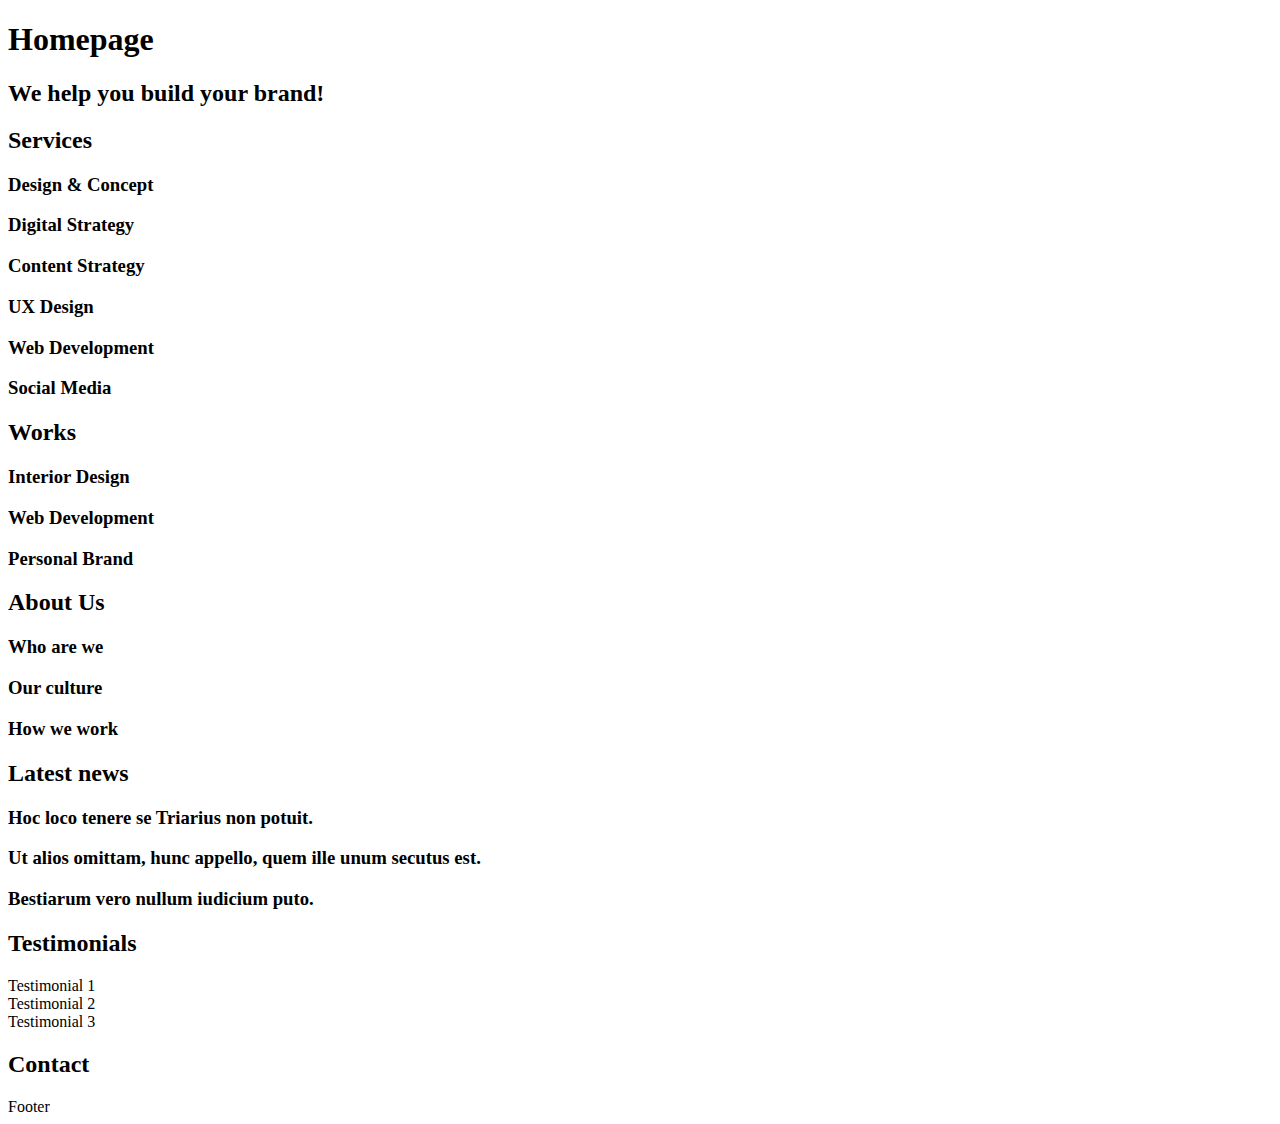
<file: html_advanced/10-index.html>
<!DOCTYPE html>
<html lang="en" dir="ltr">

<head>
    <meta charset="utf-8">
    <meta name="viewport" content="width=device-width, initial-scale=1.0, viewport-fit=cover">
    <title>Homepage - Techium</title>
    <meta name="description" content="Techium is a digital agency">
    <link rel="icon" type="image/x-icon" href="./favicon.ico">
    <link rel="icon" type="image/png" href="./favicon.png">
</head>
<body>
    <header>
        <nav></nav>
    </header>
    <main>
        <h1>Homepage</h1>
        <section>
            <h2>We help you build your brand!</h2>
        </section>
        <section>
            <h2>Services</h2>
                <h3>Design & Concept</h3>
                <h3>Digital Strategy</h3>
                <h3>Content Strategy</h3>
                <h3>UX Design</h3>
                <h3>Web Development</h3>
                <h3>Social Media</h3>
        </section>
        <section>
            <h2> Works</h2>
                <article>
                    <h3>Interior Design</h3>
                </article>
                <article>
                    <h3>Web Development</h3>
                </article>
                <article>
                    <h3>Personal Brand</h3>
                </article>
        </section>
        <section>
            <h2>About Us</h2>
                <h3>Who are we</h3>
                <h3>Our culture</h3>
                <h3>How we work</h3>
        </section>
        <section>
             <h2>Latest news</h2>
                <article>
                    <h3>Hoc loco tenere se Triarius non potuit.</h3>
                </article>
                <article>
                    <h3>Ut alios omittam, hunc appello, quem ille unum secutus est.</h3>
                </article>
                <article>
                    <h3>Bestiarum vero nullum iudicium puto.</h3>
                </article>
        </section>
        <section>
            <h2>Testimonials</h2>
                <article>
                    Testimonial 1
                </article>
                <article>
                    Testimonial 2
                </article>
                <article>
                    Testimonial 3
                </article>
        </section>
        <section>
            <h2>Contact</h2>
        </section>
    </main>
    <footer>
        Footer
    </footer>
</body>
</html>
</file>
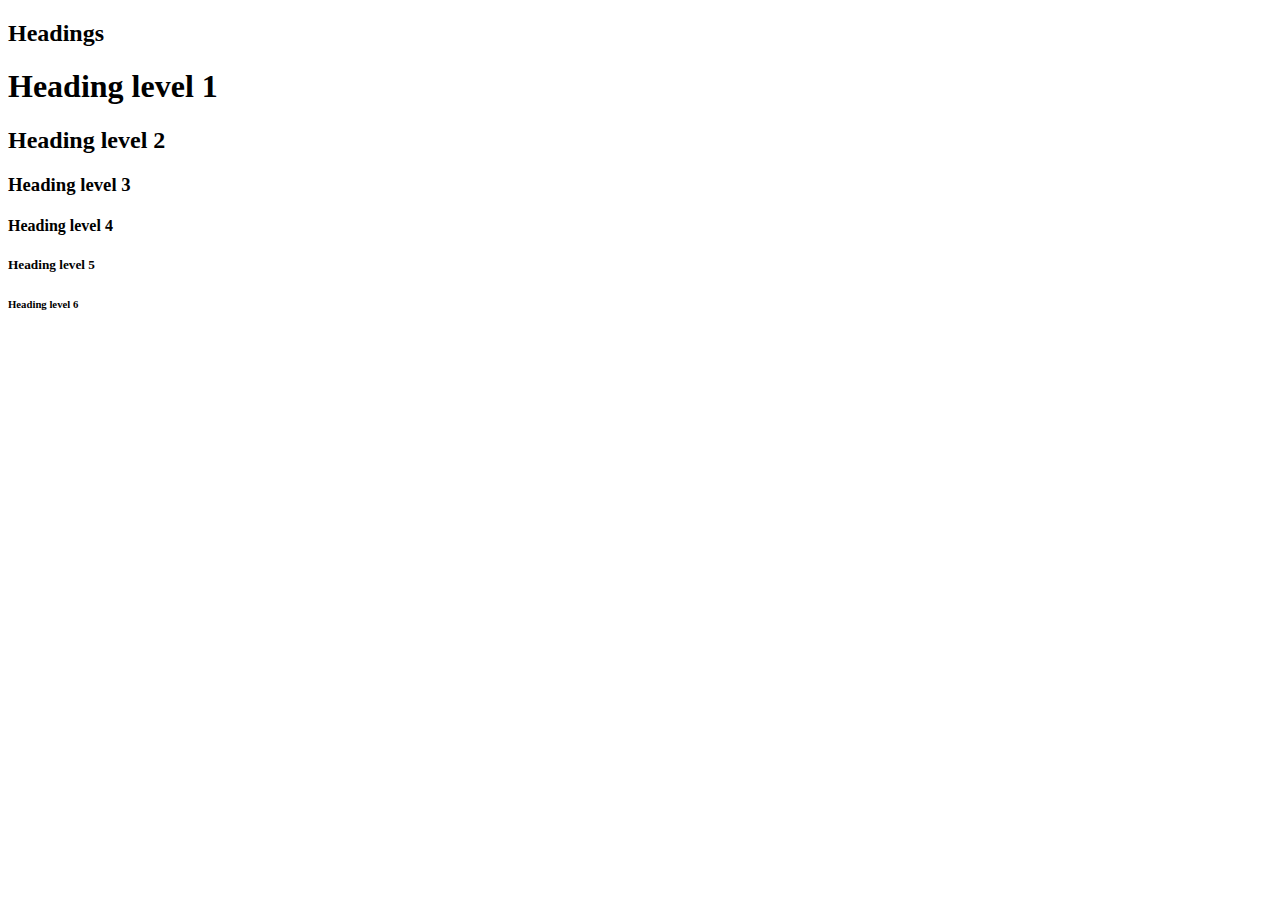
<file: html_advanced/11-styleguide.html>
<!DOCTYPE html>
<html lang="en" dir="ltr">
    <head>
        <meta charset="utf-8">
        <meta name="viewport" content="width=device-width, initial-scale=1.0, viewport-fit=cover">
        <title>Styleguide - Techium</title>
        <meta name="description" content="Techium is a digital agency">
        <link rel="icon" type="image/x-icon" href="./favicon.ico">
        <link rel="icon" type="image/png" href="./favicon.png">
    </head>
    <body>
        <header>
        </header>
        <main>
            <section>
                <header>
                    <h2>Headings</h2>
                </header>
                <h1>Heading level 1</h1>
                <h2>Heading level 2</h2>
                <h3>Heading level 3</h3>
                <h4>Heading level 4</h4>
                <h5>Heading level 5</h5>
                <h6>Heading level 6</h6>
            </section>
        </main>
        <footer>
        </footer>
    </body>
</html>
</file>
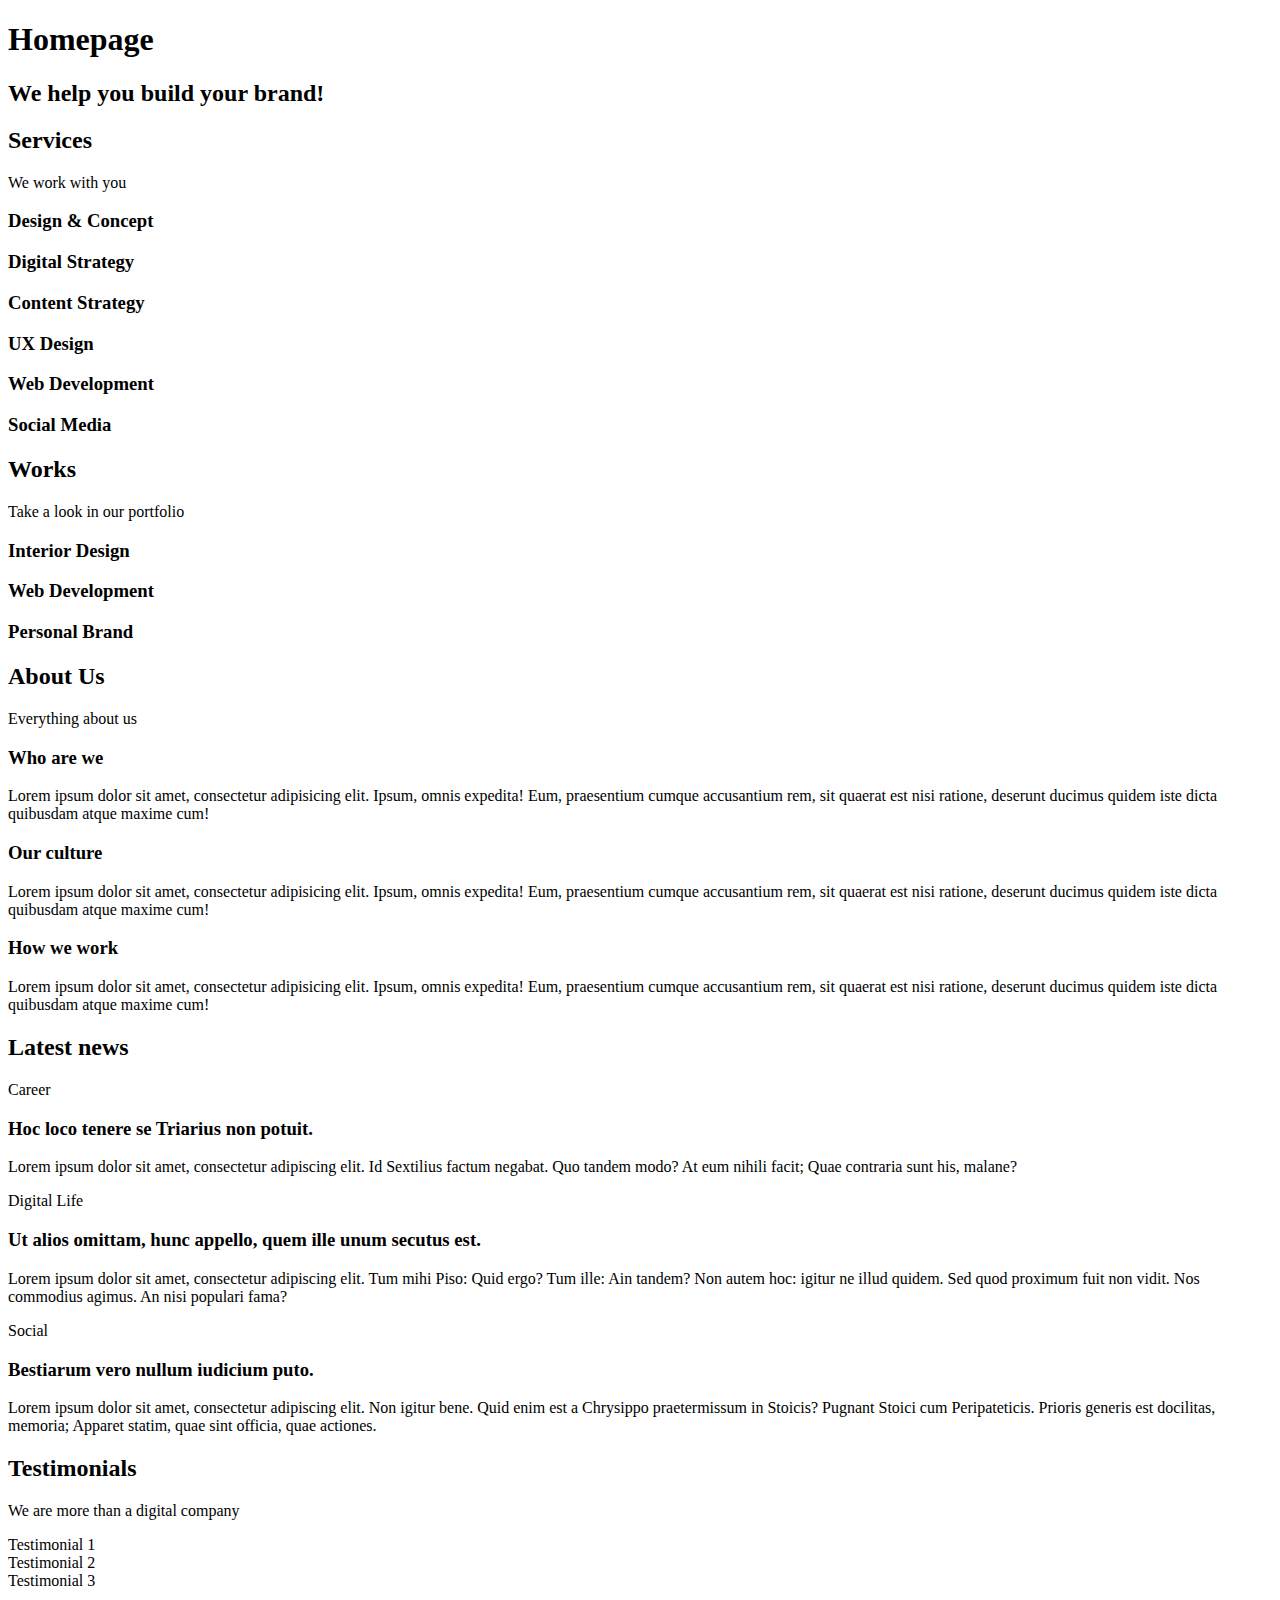
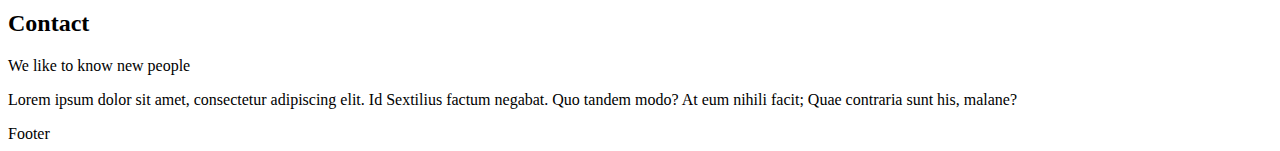
<file: html_advanced/12-index.html>
<!DOCTYPE html>
<html lang="en" dir="ltr">

<head>
    <meta charset="utf-8">
    <meta name="viewport" content="width=device-width, initial-scale=1.0, viewport-fit=cover">
    <title>Homepage - Techium</title>
    <meta name="description" content="Techium is a digital agency">
    <link rel="icon" type="image/x-icon" href="./favicon.ico">
    <link rel="icon" type="image/png" href="./favicon.png">
</head>
<body>
    <header>
        <nav></nav>
    </header>
    <main>
        <h1>Homepage</h1>
        <section>
            <h2>We help you build your brand!</h2>
        </section>
        <section>
            <h2>Services</h2>
            <p>We work with you</p>
            <h3>Design & Concept</h3>
            <h3>Digital Strategy</h3>
            <h3>Content Strategy</h3>
            <h3>UX Design</h3>
            <h3>Web Development</h3>
            <h3>Social Media</h3>
        </section>
        <section>
            <h2>Works</h2>
            <p>Take a look in our portfolio</p>
            <article>
                <h3>Interior Design</h3>
            </article>
            <article>
                <h3>Web Development</h3>
            </article>
            <article>
                <h3>Personal Brand</h3>
            </article>
        </section>
        <section>
            <h2>About Us</h2>
            <p>Everything about us</p>
            <h3>Who are we</h3>
            <p>Lorem ipsum dolor sit amet, consectetur adipisicing elit. Ipsum, omnis expedita! Eum, praesentium cumque
                accusantium rem, sit quaerat est nisi ratione, deserunt ducimus quidem iste dicta quibusdam atque maxime
                cum!</p>
            <h3>Our culture</h3>
            <p>Lorem ipsum dolor sit amet, consectetur adipisicing elit. Ipsum, omnis expedita! Eum, praesentium cumque
                accusantium rem, sit quaerat est nisi ratione, deserunt ducimus quidem iste dicta quibusdam atque maxime
                cum!</p>
            <h3>How we work</h3>
            <p>Lorem ipsum dolor sit amet, consectetur adipisicing elit. Ipsum, omnis expedita! Eum, praesentium cumque
                accusantium rem, sit quaerat est nisi ratione, deserunt ducimus quidem iste dicta quibusdam atque maxime
                cum!</p>
        </section>
        <section>
            <h2>Latest news</h2>
            <article>
                <p>Career</p>
                <h3>Hoc loco tenere se Triarius non potuit.</h3>
                <p>Lorem ipsum dolor sit amet, consectetur adipiscing elit. Id Sextilius factum negabat. Quo tandem
                    modo? At eum nihili facit; Quae contraria sunt his, malane?</p>
            </article>
            <article>
                <p>Digital Life</p>
                <h3>Ut alios omittam, hunc appello, quem ille unum secutus est.</h3>
                <p>Lorem ipsum dolor sit amet, consectetur adipiscing elit. Tum mihi Piso: Quid ergo? Tum ille: Ain
                    tandem? Non autem hoc: igitur ne illud quidem. Sed quod proximum fuit non vidit. Nos commodius
                    agimus. An nisi populari fama?</p>
            </article>
            <article>
                <p>Social</p>
                <h3>Bestiarum vero nullum iudicium puto.</h3>
                <p>Lorem ipsum dolor sit amet, consectetur adipiscing elit. Non igitur bene. Quid enim est a Chrysippo
                    praetermissum in Stoicis? Pugnant Stoici cum Peripateticis. Prioris generis est docilitas, memoria;
                    Apparet statim, quae sint officia, quae actiones.</p>
            </article>
        </section>
        <section>
            <h2>Testimonials</h2>
            <p>We are more than a digital company</p>
            <article>
                Testimonial 1
            </article>
            <article>
                Testimonial 2
            </article>
            <article>
                Testimonial 3
            </article>
        </section>
        <section>
            <h2>Contact</h2>
            <p>We like to know new people</p>
            <p>Lorem ipsum dolor sit amet, consectetur adipiscing elit. Id Sextilius factum negabat. Quo tandem modo? At
                eum nihili facit; Quae contraria sunt his, malane?</p>
        </section>
    </main>
    <footer>
        Footer
    </footer>
</body>
</html>
</file>
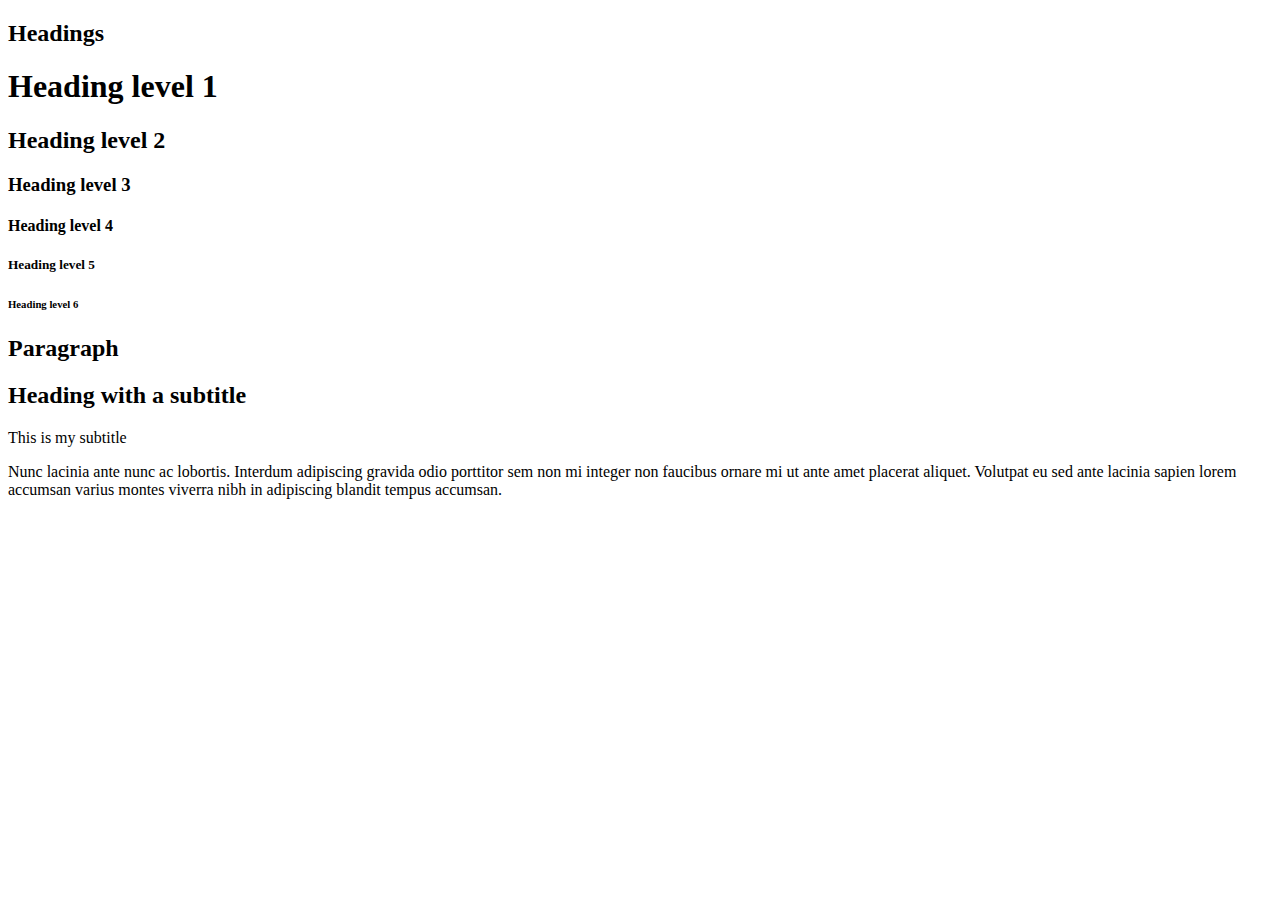
<file: html_advanced/13-styleguide.html>
<!DOCTYPE html>
<html lang="en" dir="ltr">

<head>
    <meta charset="utf-8">
    <meta name="viewport" content="width=device-width, initial-scale=1.0, viewport-fit=cover">
    <title>Styleguide - Techium</title>
    <meta name="description" content="Techium is a digital agency">
    <link rel="icon" type="image/x-icon" href="./favicon.ico">
    <link rel="icon" type="image/png" href="./favicon.png">
</head>

<body>
    <header>
    </header>
    <main>
        <section>
            <header>
                <h2>Headings</h2>
            </header>
            <h1>Heading level 1</h1>
            <h2>Heading level 2</h2>
            <h3>Heading level 3</h3>
            <h4>Heading level 4</h4>
            <h5>Heading level 5</h5>
            <h6>Heading level 6</h6>
        </section>
        <section>
            <header>
                <h2>Paragraph</h2>
            </header>
            <h2>Heading with a subtitle</h2>
            <p>This is my subtitle</p>
            <p>Nunc lacinia ante nunc ac lobortis. Interdum adipiscing gravida odio porttitor sem non mi integer non
                faucibus ornare mi ut ante amet placerat aliquet. Volutpat eu sed ante lacinia sapien lorem accumsan
                varius montes viverra nibh in adipiscing blandit tempus accumsan.</p>
        </section>
    </main>
    <footer>
    </footer>
</body>

</html>
</file>
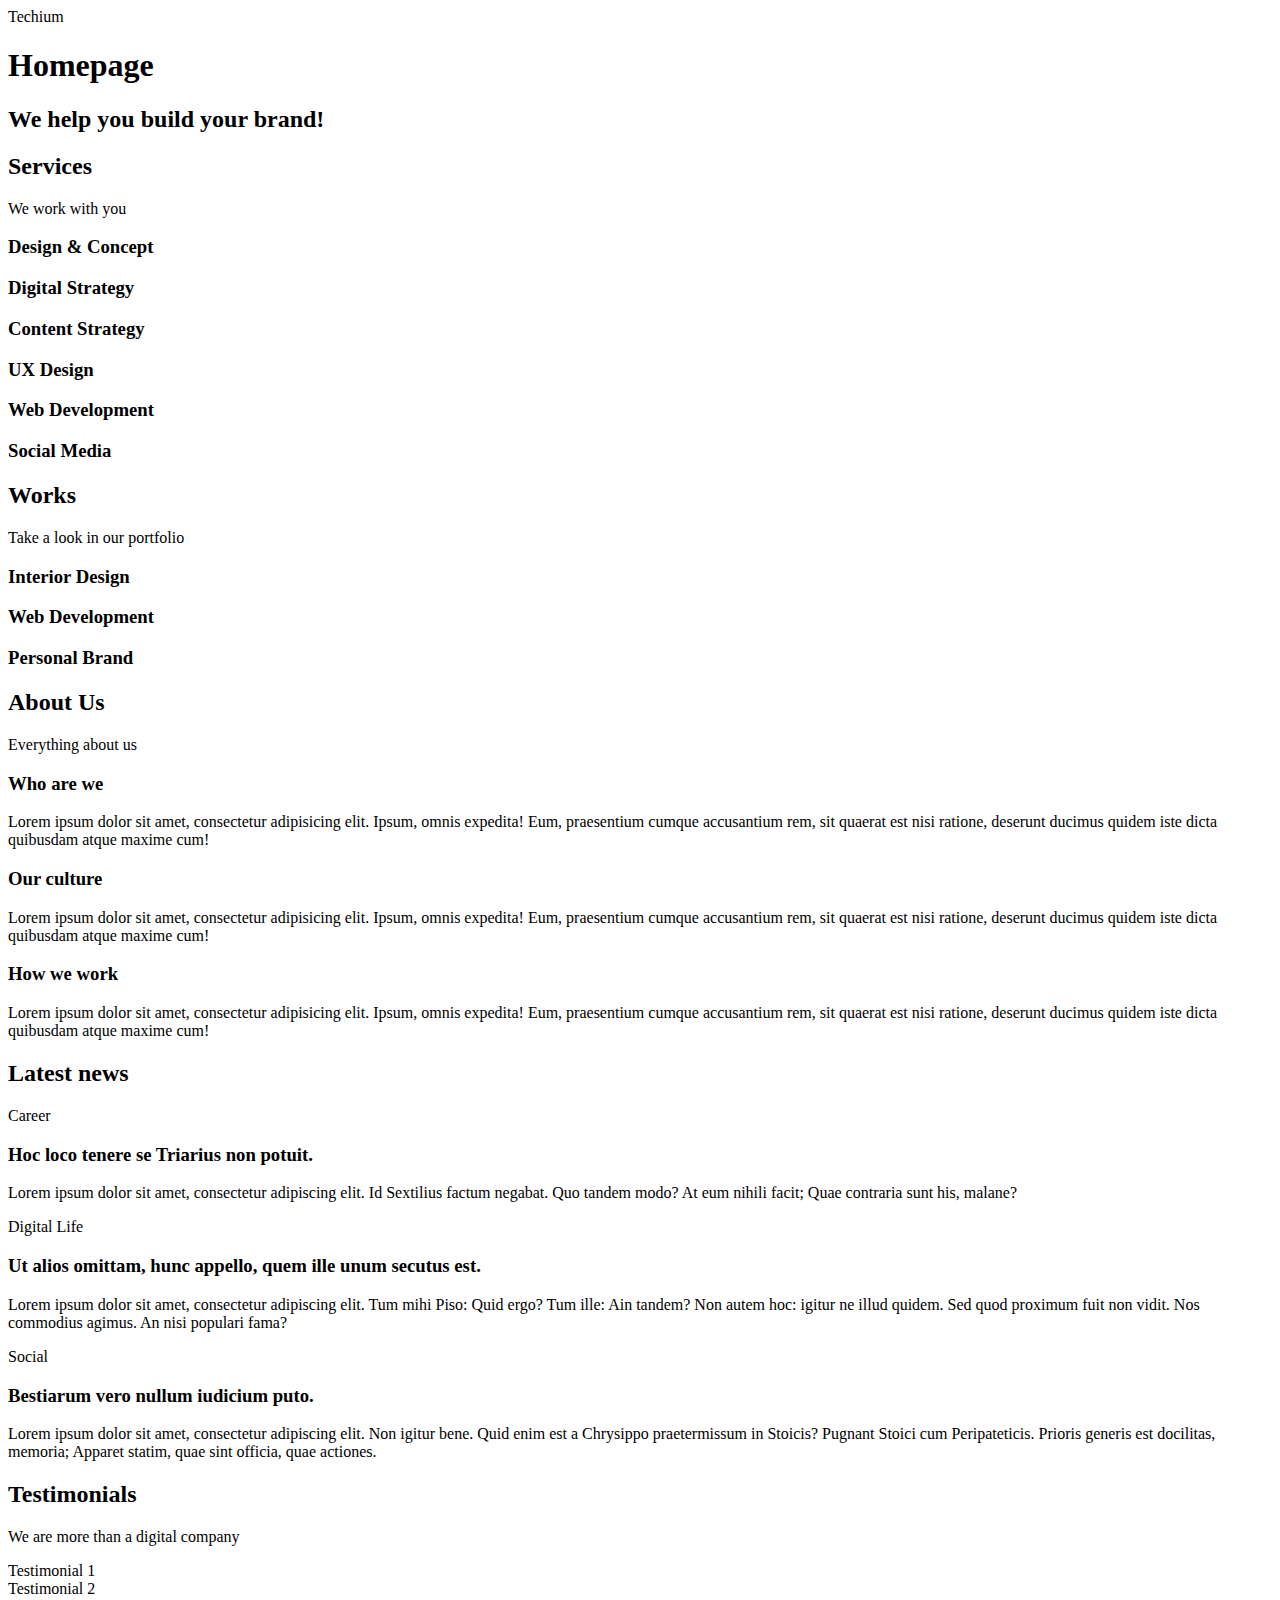
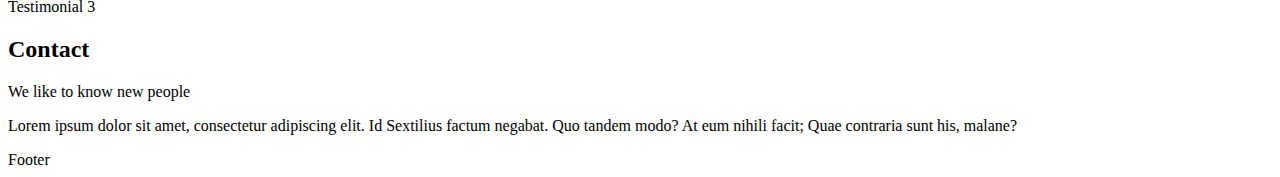
<file: html_advanced/14-index.html>
<!DOCTYPE html>
<html lang="en" dir="ltr">

<head>
    <meta charset="utf-8">
    <meta name="viewport" content="width=device-width, initial-scale=1.0, viewport-fit=cover">
    <title>Homepage - Techium</title>
    <meta name="description" content="Techium is a digital agency">
    <link rel="icon" type="image/x-icon" href="./favicon.ico">
    <link rel="icon" type="image/png" href="./favicon.png">
</head>

<body>
    <header>
        <span>Techium</span>
        <nav></nav>
    </header>
    <main>
        <h1>Homepage</h1>
        <section>
            <h2>We help you build your brand!</h2>
        </section>
        <section>
            <h2>Services</h2>
            <p>We work with you</p>
            <h3>Design & Concept</h3>
            <h3>Digital Strategy</h3>
            <h3>Content Strategy</h3>
            <h3>UX Design</h3>
            <h3>Web Development</h3>
            <h3>Social Media</h3>
        </section>
        <section>
            <h2>Works</h2>
            <p>Take a look in our portfolio</p>
            <article>
                <h3>Interior Design</h3>
            </article>
            <article>
                <h3>Web Development</h3>
            </article>
            <article>
                <h3>Personal Brand</h3>
            </article>
        </section>
        <section>
            <h2>About Us</h2>
            <p>Everything about us</p>
            <h3>Who are we</h3>
            <p>Lorem ipsum dolor sit amet, consectetur adipisicing elit. Ipsum, omnis expedita! Eum, praesentium cumque
                accusantium rem, sit quaerat est nisi ratione, deserunt ducimus quidem iste dicta quibusdam atque maxime
                cum!</p>
            <h3>Our culture</h3>
            <p>Lorem ipsum dolor sit amet, consectetur adipisicing elit. Ipsum, omnis expedita! Eum, praesentium cumque
                accusantium rem, sit quaerat est nisi ratione, deserunt ducimus quidem iste dicta quibusdam atque maxime
                cum!</p>
            <h3>How we work</h3>
            <p>Lorem ipsum dolor sit amet, consectetur adipisicing elit. Ipsum, omnis expedita! Eum, praesentium cumque
                accusantium rem, sit quaerat est nisi ratione, deserunt ducimus quidem iste dicta quibusdam atque maxime
                cum!</p>
        </section>
        <section>
            <h2>Latest news</h2>
            <article>
                <p>Career</p>
                <h3>Hoc loco tenere se Triarius non potuit.</h3>
                <p>Lorem ipsum dolor sit amet, consectetur adipiscing elit. Id Sextilius factum negabat. Quo tandem
                    modo? At eum nihili facit; Quae contraria sunt his, malane?</p>
            </article>
            <article>
                <p>Digital Life</p>
                <h3>Ut alios omittam, hunc appello, quem ille unum secutus est.</h3>
                <p>Lorem ipsum dolor sit amet, consectetur adipiscing elit. Tum mihi Piso: Quid ergo? Tum ille: Ain
                    tandem? Non autem hoc: igitur ne illud quidem. Sed quod proximum fuit non vidit. Nos commodius
                    agimus. An nisi populari fama?</p>
            </article>
            <article>
                <p>Social</p>
                <h3>Bestiarum vero nullum iudicium puto.</h3>
                <p>Lorem ipsum dolor sit amet, consectetur adipiscing elit. Non igitur bene. Quid enim est a Chrysippo
                    praetermissum in Stoicis? Pugnant Stoici cum Peripateticis. Prioris generis est docilitas, memoria;
                    Apparet statim, quae sint officia, quae actiones.</p>
            </article>
        </section>
        <section>
            <h2>Testimonials</h2>
            <p>We are more than a digital company</p>
            <article>
                Testimonial 1
            </article>
            <article>
                Testimonial 2
            </article>
            <article>
                Testimonial 3
            </article>
        </section>
        <section>
            <h2>Contact</h2>
            <p>We like to know new people</p>
            <p>Lorem ipsum dolor sit amet, consectetur adipiscing elit. Id Sextilius factum negabat. Quo tandem modo? At
                eum nihili facit; Quae contraria sunt his, malane?</p>
        </section>
    </main>
    <footer>
        Footer
    </footer>
</body>

</html>
</file>
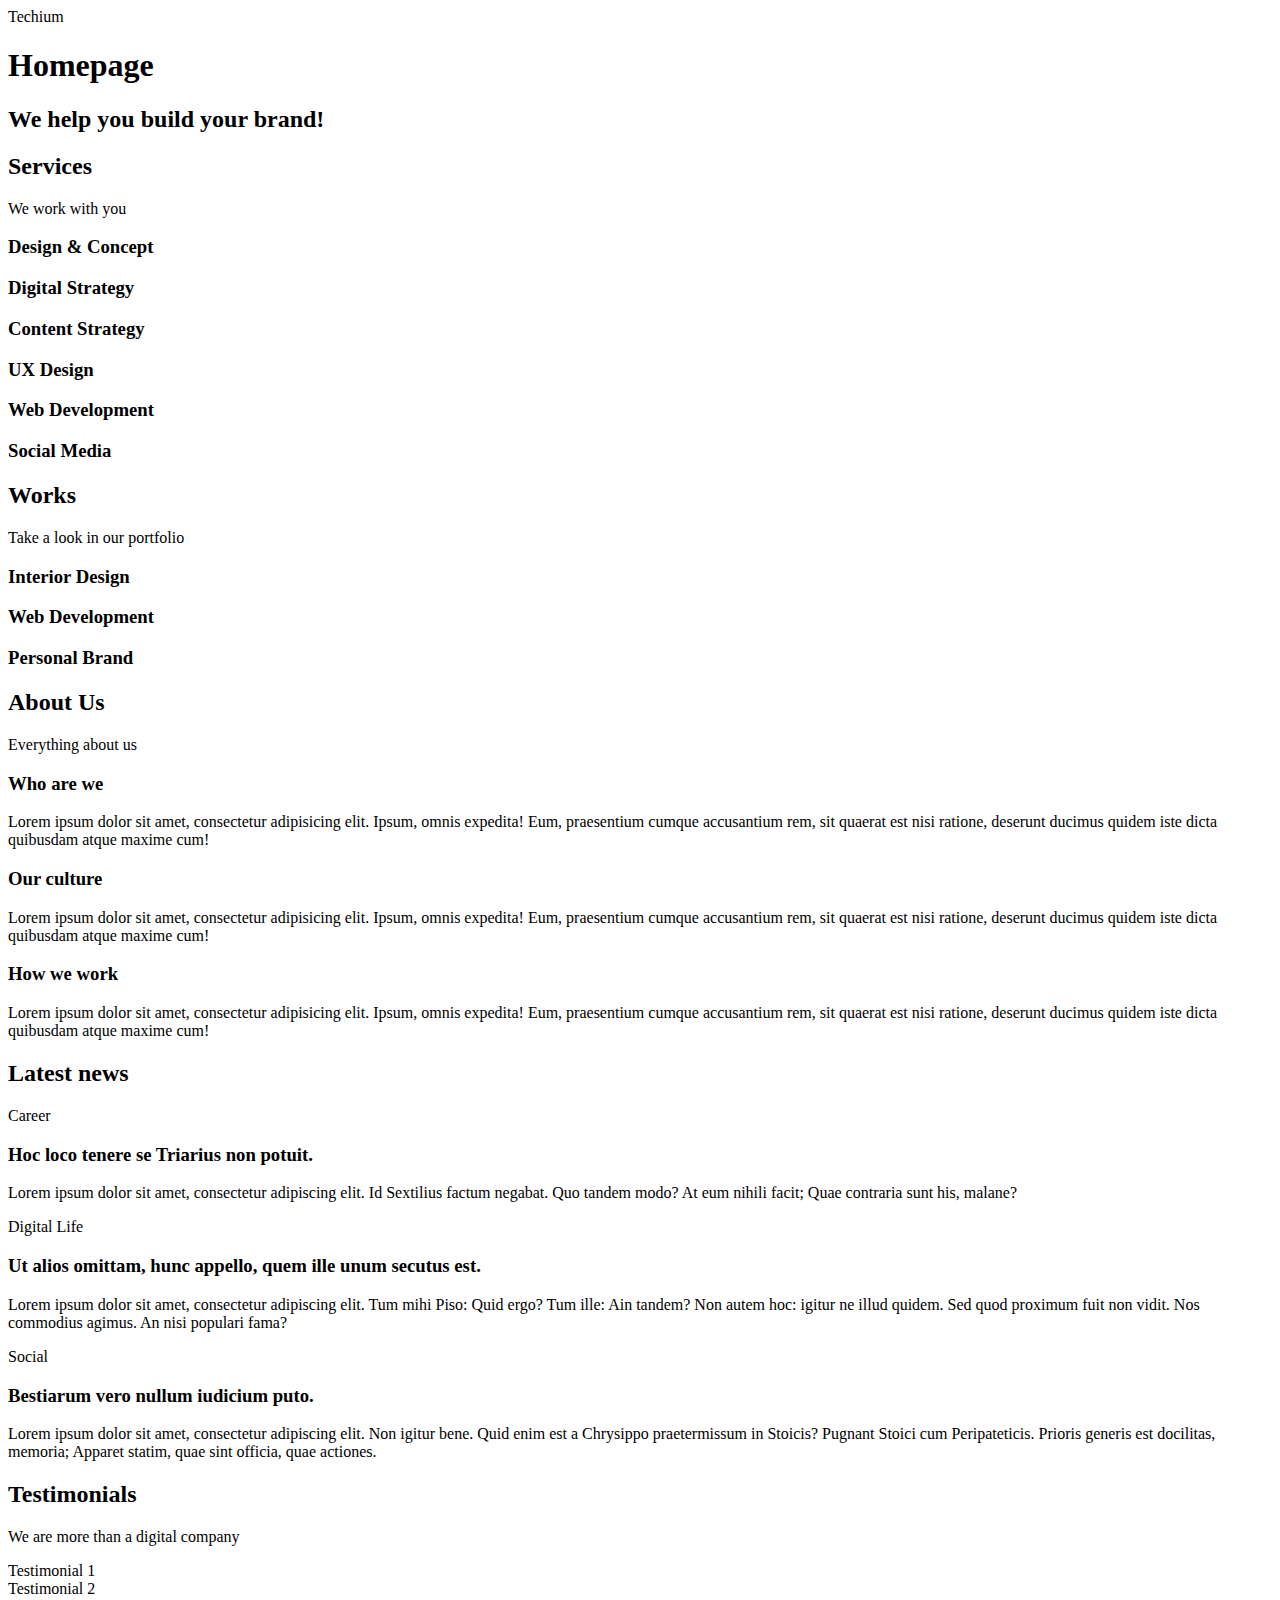
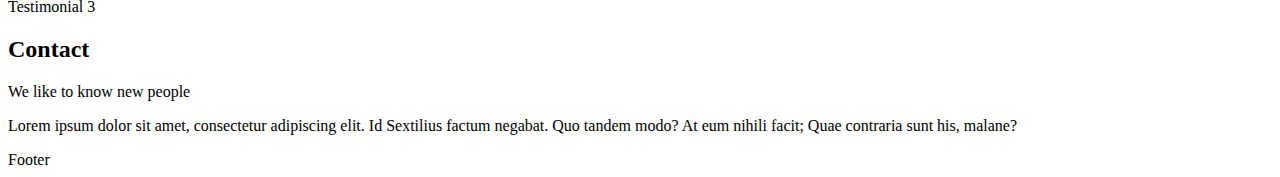
<file: html_advanced/15-index.html>
<!DOCTYPE html>
<html lang="en" dir="ltr">

<head>
    <meta charset="utf-8">
    <meta name="viewport" content="width=device-width, initial-scale=1.0, viewport-fit=cover">
    <title>Homepage - Techium</title>
    <meta name="description" content="Techium is a digital agency">
    <link rel="icon" type="image/x-icon" href="./favicon.ico">
    <link rel="icon" type="image/png" href="./favicon.png">
</head>

<body>
    <header>
        <div>
            <span>Techium</span>
            <nav></nav>
        </div>
    </header>
    <main>
        <h1>Homepage</h1>
        <section>
            <div>
                <h2>We help you build your brand!</h2>
            </div>
        </section>
        <section>
            <div>
                <h2>Services</h2>
                <p>We work with you</p>
                <h3>Design & Concept</h3>
                <h3>Digital Strategy</h3>
                <h3>Content Strategy</h3>
                <h3>UX Design</h3>
                <h3>Web Development</h3>
                <h3>Social Media</h3>
            </div>
        </section>
        <section>
            <div>
                <h2>Works</h2>
                <p>Take a look in our portfolio</p>
                <article>
                    <h3>Interior Design</h3>
                </article>
                <article>
                    <h3>Web Development</h3>
                </article>
                <article>
                    <h3>Personal Brand</h3>
                </article>
            </div>
        </section>
        <section>
            <div>
                <h2>About Us</h2>
                <p>Everything about us</p>
                <h3>Who are we</h3>
                <p>Lorem ipsum dolor sit amet, consectetur adipisicing elit. Ipsum, omnis expedita! Eum, praesentium
                    cumque
                    accusantium rem, sit quaerat est nisi ratione, deserunt ducimus quidem iste dicta quibusdam atque
                    maxime
                    cum!</p>
                <h3>Our culture</h3>
                <p>Lorem ipsum dolor sit amet, consectetur adipisicing elit. Ipsum, omnis expedita! Eum, praesentium
                    cumque
                    accusantium rem, sit quaerat est nisi ratione, deserunt ducimus quidem iste dicta quibusdam atque
                    maxime
                    cum!</p>
                <h3>How we work</h3>
                <p>Lorem ipsum dolor sit amet, consectetur adipisicing elit. Ipsum, omnis expedita! Eum, praesentium
                    cumque
                    accusantium rem, sit quaerat est nisi ratione, deserunt ducimus quidem iste dicta quibusdam atque
                    maxime
                    cum!</p>
            </div>
        </section>
        <section>
            <div>
                <h2>Latest news</h2>
                <article>
                    <p>Career</p>
                    <h3>Hoc loco tenere se Triarius non potuit.</h3>
                    <p>Lorem ipsum dolor sit amet, consectetur adipiscing elit. Id Sextilius factum negabat. Quo tandem
                        modo? At eum nihili facit; Quae contraria sunt his, malane?</p>
                </article>
                <article>
                    <p>Digital Life</p>
                    <h3>Ut alios omittam, hunc appello, quem ille unum secutus est.</h3>
                    <p>Lorem ipsum dolor sit amet, consectetur adipiscing elit. Tum mihi Piso: Quid ergo? Tum ille: Ain
                        tandem? Non autem hoc: igitur ne illud quidem. Sed quod proximum fuit non vidit. Nos commodius
                        agimus. An nisi populari fama?</p>
                </article>
                <article>
                    <p>Social</p>
                    <h3>Bestiarum vero nullum iudicium puto.</h3>
                    <p>Lorem ipsum dolor sit amet, consectetur adipiscing elit. Non igitur bene. Quid enim est a
                        Chrysippo
                        praetermissum in Stoicis? Pugnant Stoici cum Peripateticis. Prioris generis est docilitas,
                        memoria;
                        Apparet statim, quae sint officia, quae actiones.</p>
                </article>
            </div>
        </section>
        <section>
            <div>
                <h2>Testimonials</h2>
                <p>We are more than a digital company</p>
                <article>
                    Testimonial 1
                </article>
                <article>
                    Testimonial 2
                </article>
                <article>
                    Testimonial 3
                </article>
            </div>
        </section>
        <section>
            <div>
                <h2>Contact</h2>
                <p>We like to know new people</p>
                <p>Lorem ipsum dolor sit amet, consectetur adipiscing elit. Id Sextilius factum negabat. Quo tandem
                    modo? At
                    eum nihili facit; Quae contraria sunt his, malane?</p>
            </div>
        </section>
    </main>
    <footer>
        <div>
            Footer
        </div>
    </footer>
</body>

</html>
</file>
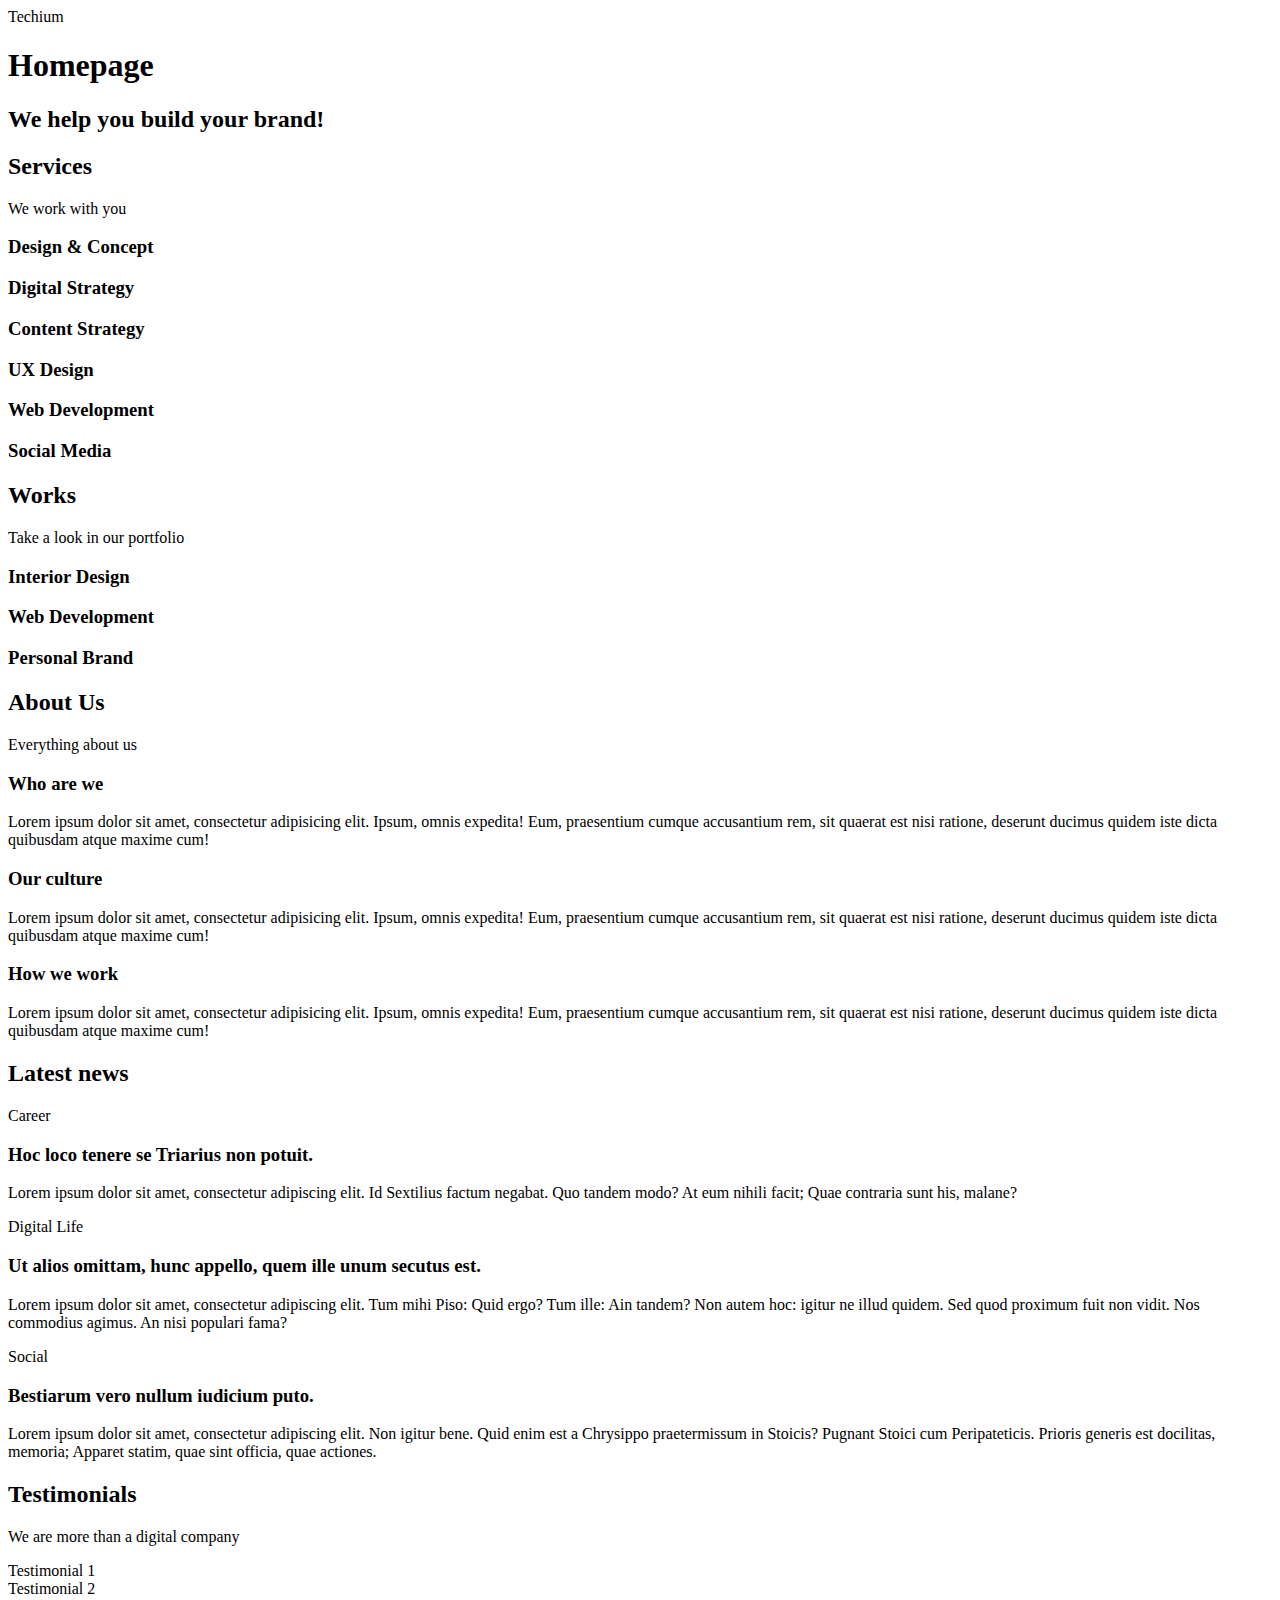
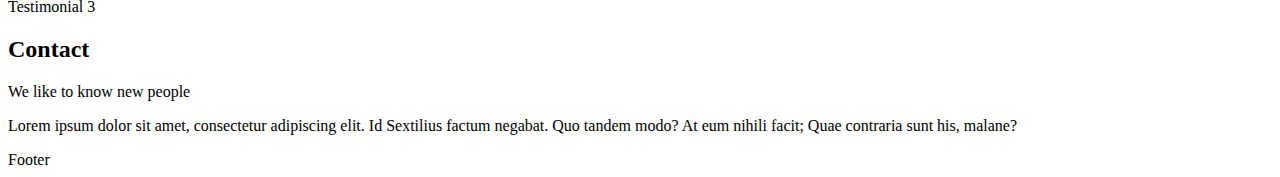
<file: html_advanced/16-index.html>
<!DOCTYPE html>
<html lang="en" dir="ltr">

<head>
    <meta charset="utf-8">
    <meta name="viewport" content="width=device-width, initial-scale=1.0, viewport-fit=cover">
    <title>Homepage - Techium</title>
    <meta name="description" content="Techium is a digital agency">
    <link rel="icon" type="image/x-icon" href="./favicon.ico">
    <link rel="icon" type="image/png" href="./favicon.png">
</head>

<body>
    <header>
        <div>
            <span>Techium</span>
            <nav></nav>
        </div>
    </header>
    <main>
        <h1>Homepage</h1>
        <section>
            <div>
                <h2>We help you build your brand!</h2>
            </div>
        </section>
        <section>
            <div>
                <header>
                    <h2>Services</h2>
                    <p>We work with you</p>
                </header>
                <div>
                    <h3>Design & Concept</h3>
                    <h3>Digital Strategy</h3>
                    <h3>Content Strategy</h3>
                    <h3>UX Design</h3>
                    <h3>Web Development</h3>
                    <h3>Social Media</h3>
                </div>
            </div>
        </section>
        <section>
            <div>
                <header>
                    <h2> Works</h2>
                    <p>Take a look in our portfolio</p>
                </header>
                <div>
                    <article>
                        <h3>Interior Design</h3>
                    </article>
                    <article>
                        <h3>Web Development</h3>
                    </article>
                    <article>
                        <h3>Personal Brand</h3>
                    </article>
                </div>
            </div>
        </section>
        <section>
            <div>
                <header>
                    <h2>About Us</h2>
                    <p>Everything about us</p>
                </header>
                <div>
                    <h3>Who are we</h3>
                    <p>Lorem ipsum dolor sit amet, consectetur adipisicing elit. Ipsum, omnis expedita! Eum, praesentium
                        cumque
                        accusantium rem, sit quaerat est nisi ratione, deserunt ducimus quidem iste dicta quibusdam
                        atque
                        maxime
                        cum!</p>
                    <h3>Our culture</h3>
                    <p>Lorem ipsum dolor sit amet, consectetur adipisicing elit. Ipsum, omnis expedita! Eum, praesentium
                        cumque
                        accusantium rem, sit quaerat est nisi ratione, deserunt ducimus quidem iste dicta quibusdam
                        atque
                        maxime
                        cum!</p>
                    <h3>How we work</h3>
                    <p>Lorem ipsum dolor sit amet, consectetur adipisicing elit. Ipsum, omnis expedita! Eum, praesentium
                        cumque
                        accusantium rem, sit quaerat est nisi ratione, deserunt ducimus quidem iste dicta quibusdam
                        atque
                        maxime
                        cum!</p>
                </div>
            </div>
        </section>
        <section>
            <div>
                <header>
                    <h2>Latest news</h2>
                </header>
                <div>
                    <article>
                        <p>Career</p>
                        <h3>Hoc loco tenere se Triarius non potuit.</h3>
                        <p>Lorem ipsum dolor sit amet, consectetur adipiscing elit. Id Sextilius factum negabat. Quo
                            tandem
                            modo? At eum nihili facit; Quae contraria sunt his, malane?</p>
                    </article>
                    <article>
                        <p>Digital Life</p>
                        <h3>Ut alios omittam, hunc appello, quem ille unum secutus est.</h3>
                        <p>Lorem ipsum dolor sit amet, consectetur adipiscing elit. Tum mihi Piso: Quid ergo? Tum ille:
                            Ain
                            tandem? Non autem hoc: igitur ne illud quidem. Sed quod proximum fuit non vidit. Nos
                            commodius
                            agimus. An nisi populari fama?</p>
                    </article>
                    <article>
                        <p>Social</p>
                        <h3>Bestiarum vero nullum iudicium puto.</h3>
                        <p>Lorem ipsum dolor sit amet, consectetur adipiscing elit. Non igitur bene. Quid enim est a
                            Chrysippo
                            praetermissum in Stoicis? Pugnant Stoici cum Peripateticis. Prioris generis est docilitas,
                            memoria;
                            Apparet statim, quae sint officia, quae actiones.</p>
                    </article>
                </div>
            </div>
        </section>
        <section>
            <div>
                <header>
                    <h2>Testimonials</h2>
                    <p>We are more than a digital company</p>
                </header>
                <div>
                    <article>
                        Testimonial 1
                    </article>
                    <article>
                        Testimonial 2
                    </article>
                    <article>
                        Testimonial 3
                    </article>
                </div>
            </div>
        </section>
        <section>
            <div>
                <header>
                    <h2>Contact</h2>
                    <p>We like to know new people</p>
                </header>
                <div>
                    <p>Lorem ipsum dolor sit amet, consectetur adipiscing elit. Id Sextilius factum negabat. Quo tandem
                        modo? At
                        eum nihili facit; Quae contraria sunt his, malane?</p>
                </div>
            </div>
        </section>
    </main>
    <footer>
        <div>
            Footer
        </div>
    </footer>
</body>

</html>
</file>
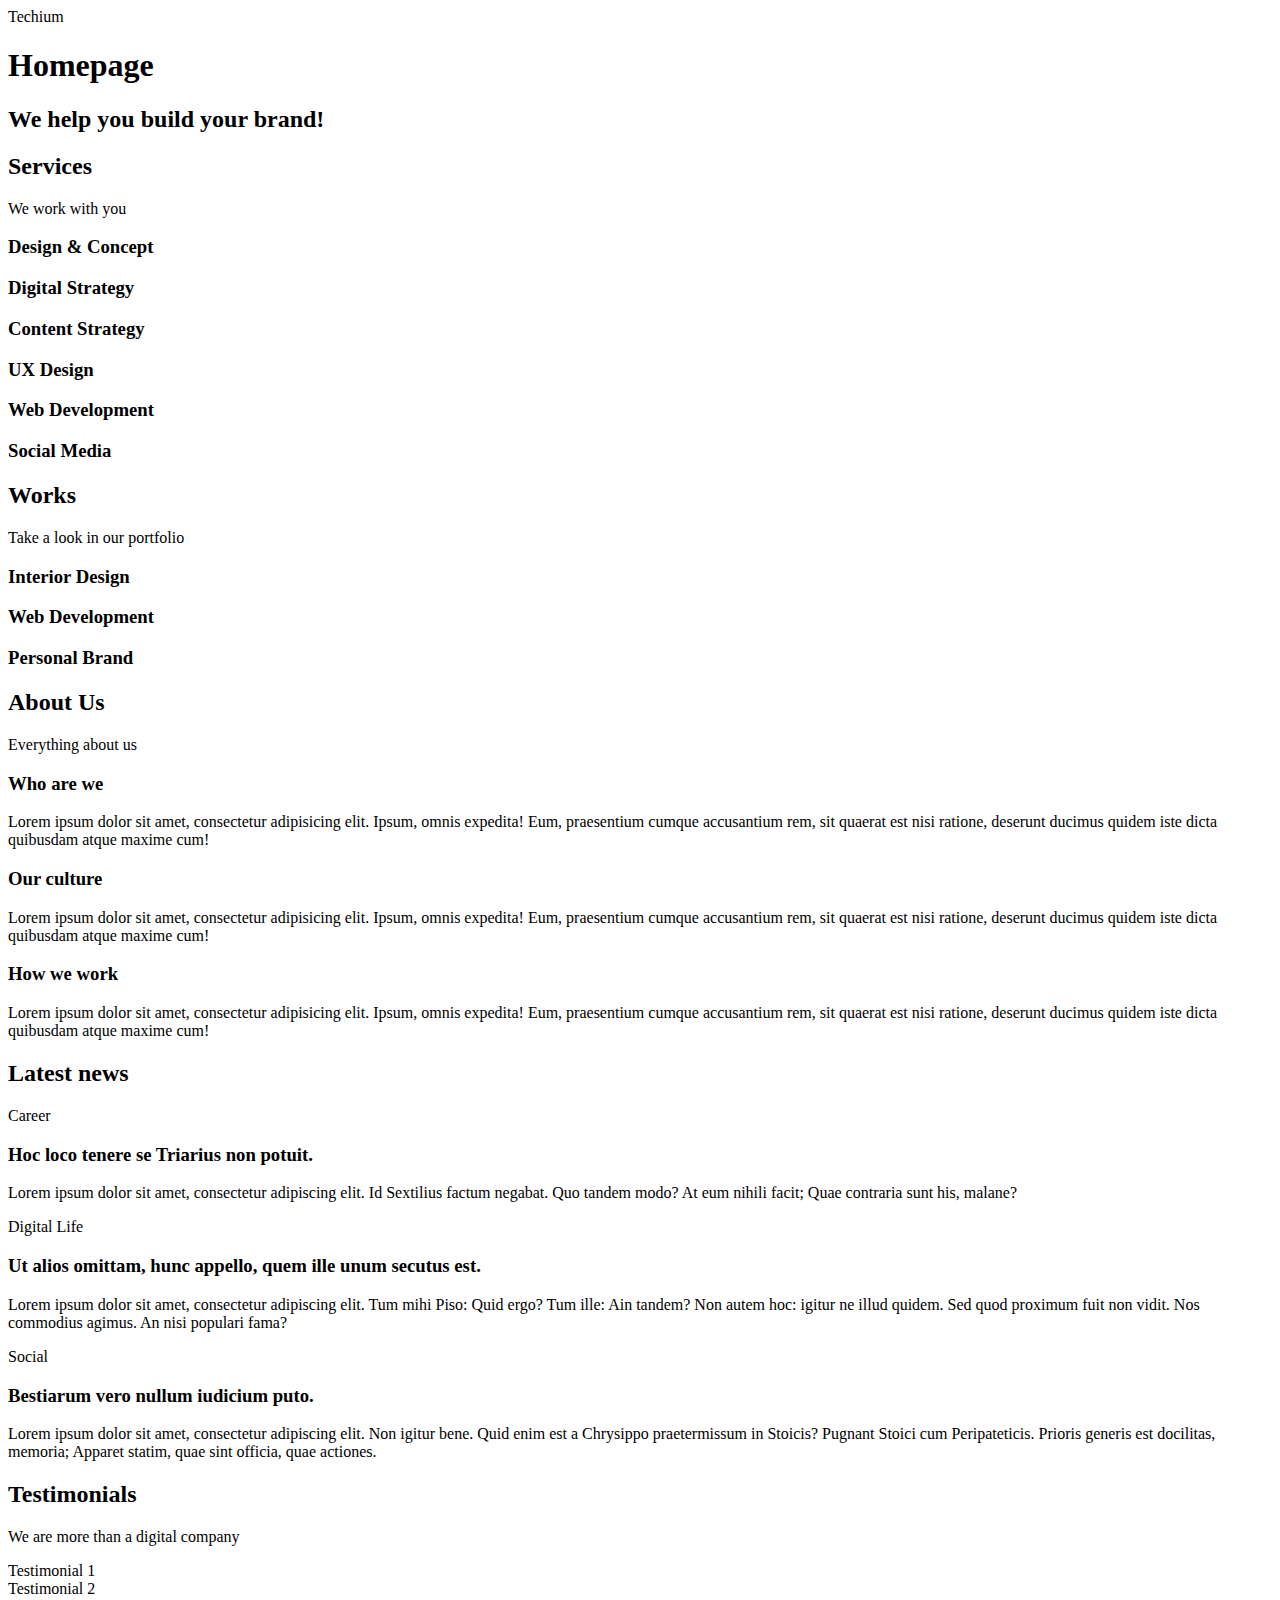
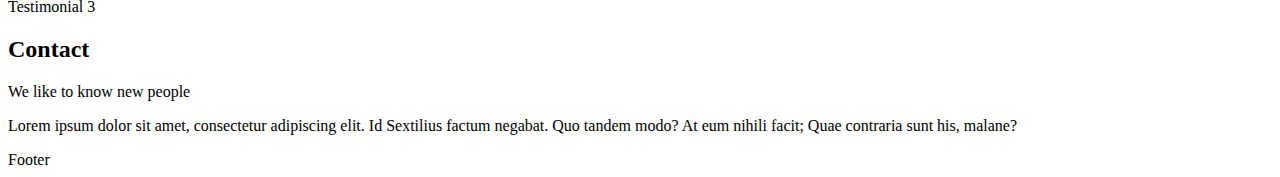
<file: html_advanced/17-index.html>
<!DOCTYPE html>
<html lang="en" dir="ltr">

<head>
    <meta charset="utf-8">
    <meta name="viewport" content="width=device-width, initial-scale=1.0, viewport-fit=cover">
    <title>Homepage - Techium</title>
    <meta name="description" content="Techium is a digital agency">
    <link rel="icon" type="image/x-icon" href="./favicon.ico">
    <link rel="icon" type="image/png" href="./favicon.png">
</head>

<body>
    <!-- Header -->
    <header>
        <div>
            <span>Techium</span>
            <nav></nav>
        </div>
    </header>
    <!-- Main -->
    <main>
        <h1>Homepage</h1>
        <!-- Hero section -->
        <section>
            <div>
                <h2>We help you build your brand!</h2>
            </div>
        </section>
        <!-- Services section -->
        <section>
            <div>
                <header>
                    <h2>Services</h2>
                    <p>We work with you</p>
                </header>
                <div>
                    <h3>Design & Concept</h3>
                    <h3>Digital Strategy</h3>
                    <h3>Content Strategy</h3>
                    <h3>UX Design</h3>
                    <h3>Web Development</h3>
                    <h3>Social Media</h3>
                </div>
            </div>
        </section>
        <!-- Works section -->
        <section>
            <div>
                <header>
                    <h2> Works</h2>
                    <p>Take a look in our portfolio</p>
                </header>
                <div>
                    <article>
                        <h3>Interior Design</h3>
                    </article>
                    <article>
                        <h3>Web Development</h3>
                    </article>
                    <article>
                        <h3>Personal Brand</h3>
                    </article>
                </div>
            </div>
        </section>
        <!-- About Us section -->
        <section>
            <div>
                <header>
                    <h2>About Us</h2>
                    <p>Everything about us</p>
                </header>
                <div>
                    <h3>Who are we</h3>
                    <p>Lorem ipsum dolor sit amet, consectetur adipisicing elit. Ipsum, omnis expedita! Eum, praesentium
                        cumque
                        accusantium rem, sit quaerat est nisi ratione, deserunt ducimus quidem iste dicta quibusdam
                        atque
                        maxime
                        cum!</p>
                    <h3>Our culture</h3>
                    <p>Lorem ipsum dolor sit amet, consectetur adipisicing elit. Ipsum, omnis expedita! Eum, praesentium
                        cumque
                        accusantium rem, sit quaerat est nisi ratione, deserunt ducimus quidem iste dicta quibusdam
                        atque
                        maxime
                        cum!</p>
                    <h3>How we work</h3>
                    <p>Lorem ipsum dolor sit amet, consectetur adipisicing elit. Ipsum, omnis expedita! Eum, praesentium
                        cumque
                        accusantium rem, sit quaerat est nisi ratione, deserunt ducimus quidem iste dicta quibusdam
                        atque
                        maxime
                        cum!</p>
                </div>
            </div>
        </section>
        <!-- Latest news section -->
        <section>
            <div>
                <header>
                    <h2>Latest news</h2>
                </header>
                <div>
                    <article>
                        <p>Career</p>
                        <h3>Hoc loco tenere se Triarius non potuit.</h3>
                        <p>Lorem ipsum dolor sit amet, consectetur adipiscing elit. Id Sextilius factum negabat. Quo
                            tandem
                            modo? At eum nihili facit; Quae contraria sunt his, malane?</p>
                    </article>
                    <article>
                        <p>Digital Life</p>
                        <h3>Ut alios omittam, hunc appello, quem ille unum secutus est.</h3>
                        <p>Lorem ipsum dolor sit amet, consectetur adipiscing elit. Tum mihi Piso: Quid ergo? Tum ille:
                            Ain
                            tandem? Non autem hoc: igitur ne illud quidem. Sed quod proximum fuit non vidit. Nos
                            commodius
                            agimus. An nisi populari fama?</p>
                    </article>
                    <article>
                        <p>Social</p>
                        <h3>Bestiarum vero nullum iudicium puto.</h3>
                        <p>Lorem ipsum dolor sit amet, consectetur adipiscing elit. Non igitur bene. Quid enim est a
                            Chrysippo
                            praetermissum in Stoicis? Pugnant Stoici cum Peripateticis. Prioris generis est docilitas,
                            memoria;
                            Apparet statim, quae sint officia, quae actiones.</p>
                    </article>
                </div>
            </div>
        </section>
        <!-- Testimonials section -->
        <section>
            <div>
                <header>
                    <h2>Testimonials</h2>
                    <p>We are more than a digital company</p>
                </header>
                <div>
                    <article>
                        Testimonial 1
                    </article>
                    <article>
                        Testimonial 2
                    </article>
                    <article>
                        Testimonial 3
                    </article>
                </div>
            </div>
        </section>
        <!-- Contact section -->
        <section>
            <div>
                <header>
                    <h2>Contact</h2>
                    <p>We like to know new people</p>
                </header>
                <div>
                    <p>Lorem ipsum dolor sit amet, consectetur adipiscing elit. Id Sextilius factum negabat. Quo tandem
                        modo? At
                        eum nihili facit; Quae contraria sunt his, malane?</p>
                </div>
            </div>
        </section>
    </main>
    <!-- Footer -->
    <footer>
        <div>
            Footer
        </div>
    </footer>
</body>

</html>
</file>
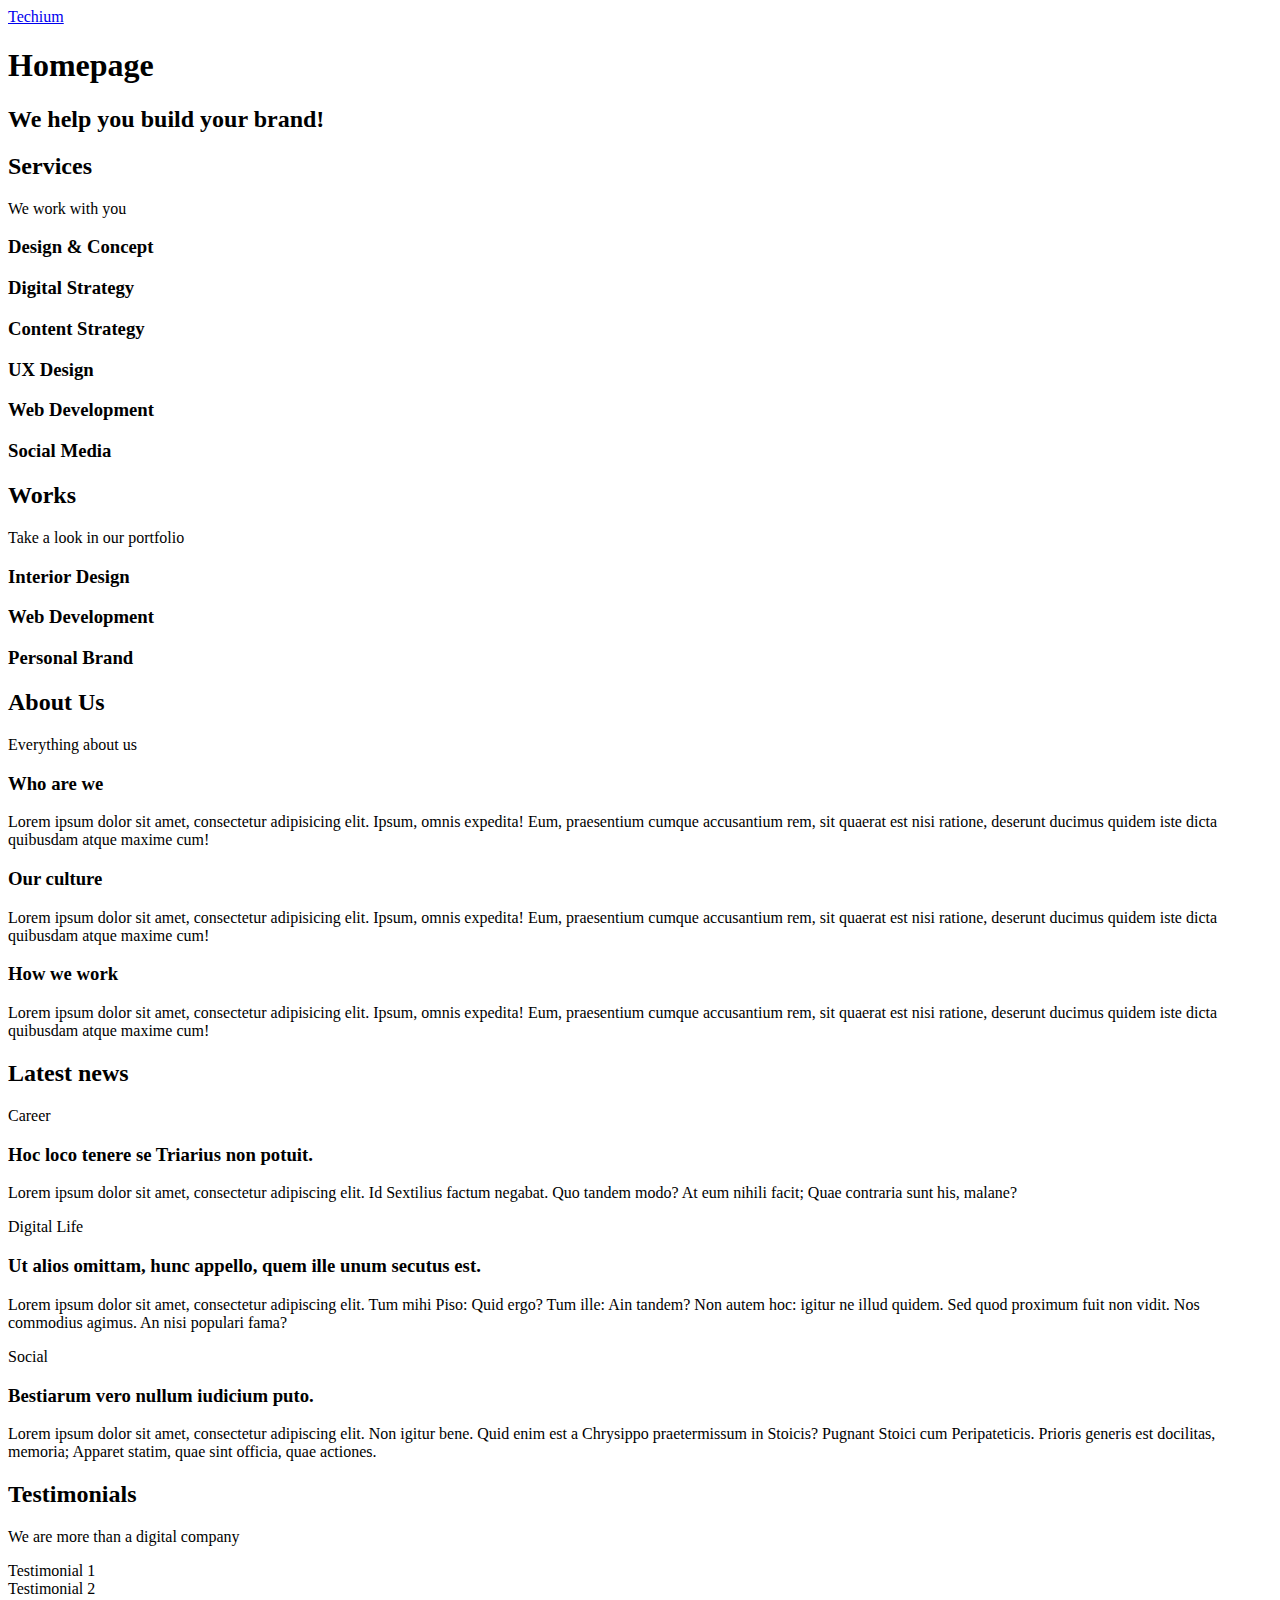
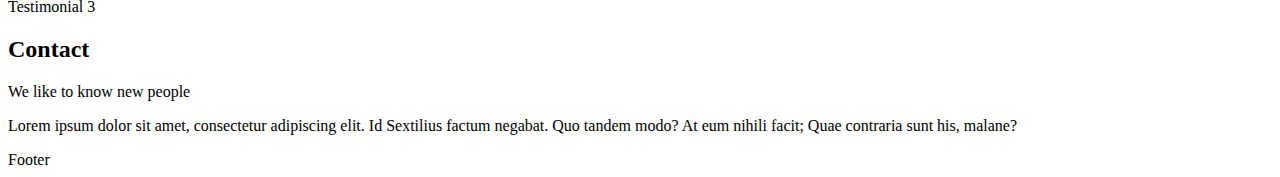
<file: html_advanced/18-index.html>
<!DOCTYPE html>
<html lang="en" dir="ltr">

<head>
    <meta charset="utf-8">
    <meta name="viewport" content="width=device-width, initial-scale=1.0, viewport-fit=cover">
    <title>Homepage - Techium</title>
    <meta name="description" content="Techium is a digital agency">
    <link rel="icon" type="image/x-icon" href="./favicon.ico">
    <link rel="icon" type="image/png" href="./favicon.png">
</head>

<body>
    <!-- Header -->
    <header>
        <div>
            <div>
                <a href="/">
                    <span>Techium</span>
                </a>
            </div>
            <nav></nav>
        </div>
    </header>
    <!-- Main -->
    <main>
        <h1>Homepage</h1>
        <!-- Hero section -->
        <section>
            <div>
                <h2>We help you build your brand!</h2>
            </div>
        </section>
        <!-- Services section -->
        <section>
            <div>
                <header>
                    <h2>Services</h2>
                    <p>We work with you</p>
                </header>
                <div>
                    <h3>Design & Concept</h3>
                    <h3>Digital Strategy</h3>
                    <h3>Content Strategy</h3>
                    <h3>UX Design</h3>
                    <h3>Web Development</h3>
                    <h3>Social Media</h3>
                </div>
            </div>
        </section>
        <!-- Works section -->
        <section>
            <div>
                <header>
                    <h2> Works</h2>
                    <p>Take a look in our portfolio</p>
                </header>
                <div>
                    <article>
                        <h3>Interior Design</h3>
                    </article>
                    <article>
                        <h3>Web Development</h3>
                    </article>
                    <article>
                        <h3>Personal Brand</h3>
                    </article>
                </div>
            </div>
        </section>
        <!-- About Us section -->
        <section>
            <div>
                <header>
                    <h2>About Us</h2>
                    <p>Everything about us</p>
                </header>
                <div>
                    <h3>Who are we</h3>
                    <p>Lorem ipsum dolor sit amet, consectetur adipisicing elit. Ipsum, omnis expedita! Eum, praesentium
                        cumque
                        accusantium rem, sit quaerat est nisi ratione, deserunt ducimus quidem iste dicta quibusdam
                        atque
                        maxime
                        cum!</p>
                    <h3>Our culture</h3>
                    <p>Lorem ipsum dolor sit amet, consectetur adipisicing elit. Ipsum, omnis expedita! Eum, praesentium
                        cumque
                        accusantium rem, sit quaerat est nisi ratione, deserunt ducimus quidem iste dicta quibusdam
                        atque
                        maxime
                        cum!</p>
                    <h3>How we work</h3>
                    <p>Lorem ipsum dolor sit amet, consectetur adipisicing elit. Ipsum, omnis expedita! Eum, praesentium
                        cumque
                        accusantium rem, sit quaerat est nisi ratione, deserunt ducimus quidem iste dicta quibusdam
                        atque
                        maxime
                        cum!</p>
                </div>
            </div>
        </section>
        <!-- Latest news section -->
        <section>
            <div>
                <header>
                    <h2>Latest news</h2>
                </header>
                <div>
                    <article>
                        <p>Career</p>
                        <h3>Hoc loco tenere se Triarius non potuit.</h3>
                        <p>Lorem ipsum dolor sit amet, consectetur adipiscing elit. Id Sextilius factum negabat. Quo
                            tandem
                            modo? At eum nihili facit; Quae contraria sunt his, malane?</p>
                    </article>
                    <article>
                        <p>Digital Life</p>
                        <h3>Ut alios omittam, hunc appello, quem ille unum secutus est.</h3>
                        <p>Lorem ipsum dolor sit amet, consectetur adipiscing elit. Tum mihi Piso: Quid ergo? Tum ille:
                            Ain
                            tandem? Non autem hoc: igitur ne illud quidem. Sed quod proximum fuit non vidit. Nos
                            commodius
                            agimus. An nisi populari fama?</p>
                    </article>
                    <article>
                        <p>Social</p>
                        <h3>Bestiarum vero nullum iudicium puto.</h3>
                        <p>Lorem ipsum dolor sit amet, consectetur adipiscing elit. Non igitur bene. Quid enim est a
                            Chrysippo
                            praetermissum in Stoicis? Pugnant Stoici cum Peripateticis. Prioris generis est docilitas,
                            memoria;
                            Apparet statim, quae sint officia, quae actiones.</p>
                    </article>
                </div>
            </div>
        </section>
        <!-- Testimonials section -->
        <section>
            <div>
                <header>
                    <h2>Testimonials</h2>
                    <p>We are more than a digital company</p>
                </header>
                <div>
                    <article>
                        Testimonial 1
                    </article>
                    <article>
                        Testimonial 2
                    </article>
                    <article>
                        Testimonial 3
                    </article>
                </div>
            </div>
        </section>
        <!-- Contact section -->
        <section>
            <div>
                <header>
                    <h2>Contact</h2>
                    <p>We like to know new people</p>
                </header>
                <div>
                    <p>Lorem ipsum dolor sit amet, consectetur adipiscing elit. Id Sextilius factum negabat. Quo tandem
                        modo? At
                        eum nihili facit; Quae contraria sunt his, malane?</p>
                </div>
            </div>
        </section>
    </main>
    <!-- Footer -->
    <footer>
        <div>
            Footer
        </div>
    </footer>
</body>

</html>
</file>
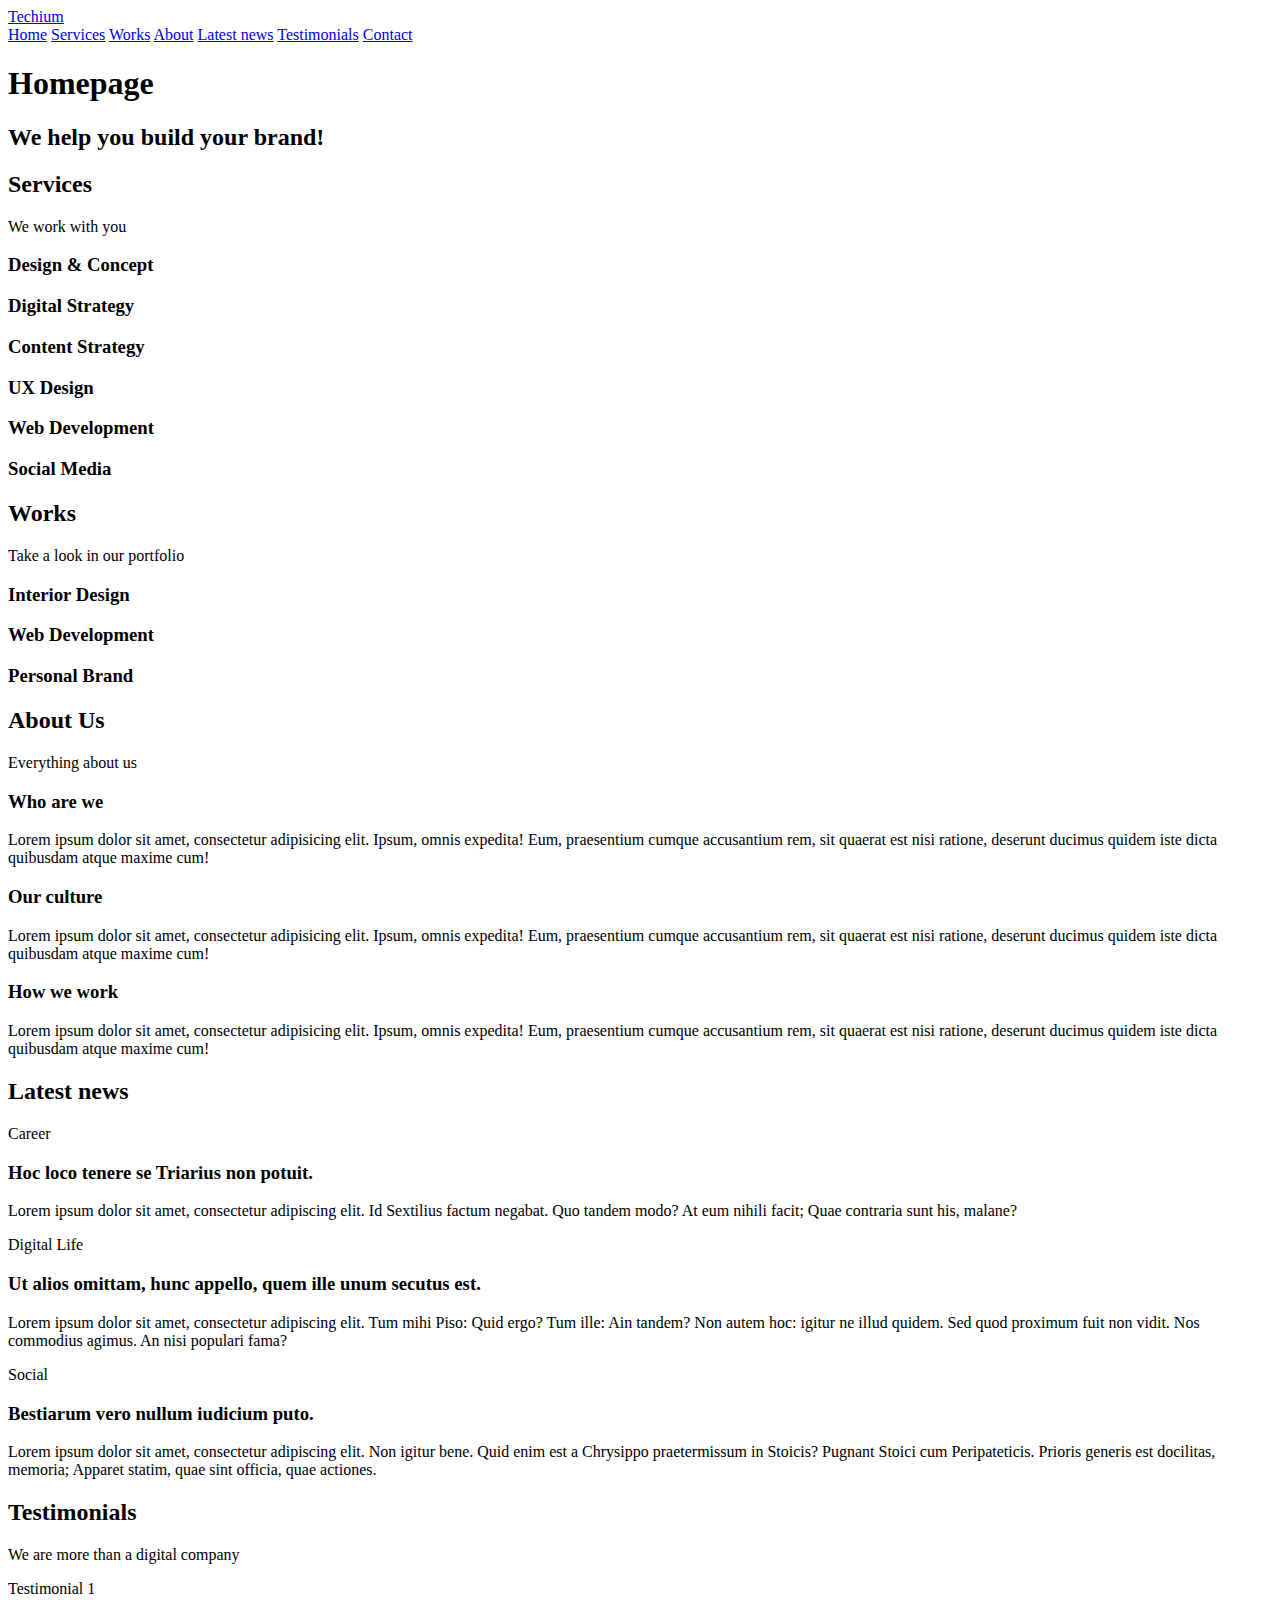
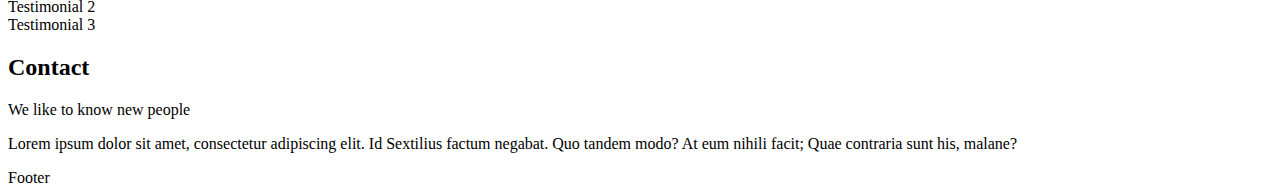
<file: html_advanced/20-index.html>
<!DOCTYPE html>
<html lang="en" dir="ltr">

<head>
    <meta charset="utf-8">
    <meta name="viewport" content="width=device-width, initial-scale=1.0, viewport-fit=cover">
    <title>Homepage - Techium</title>
    <meta name="description" content="Techium is a digital agency">
    <link rel="icon" type="image/x-icon" href="./favicon.ico">
    <link rel="icon" type="image/png" href="./favicon.png">
</head>

<body>
    <!-- Header -->
    <header>
        <div>
            <div>
                <a href="/">
                    <span>Techium</span>
                </a>
            </div>
            <nav>
                <a href="/">Home</a>
                <a href="#services">Services</a>
                <a href="#works">Works</a>
                <a href="#about">About</a>
                <a href="#latest_news">Latest news</a>
                <a href="#testimonials">Testimonials</a>
                <a href="#contact">Contact</a>

            </nav>
        </div>
    </header>
    <!-- Main -->
    <main>
        <h1>Homepage</h1>
        <!-- Hero section -->
        <section>
            <div>
                <h2>We help you build your brand!</h2>
            </div>
        </section>
        <!-- Services section -->
        <section>
            <div>
                <header>
                    <h2>Services</h2>
                    <p>We work with you</p>
                </header>
                <div>
                    <h3>Design & Concept</h3>
                    <h3>Digital Strategy</h3>
                    <h3>Content Strategy</h3>
                    <h3>UX Design</h3>
                    <h3>Web Development</h3>
                    <h3>Social Media</h3>
                </div>
            </div>
        </section>
        <!-- Works section -->
        <section>
            <div>
                <header>
                    <h2> Works</h2>
                    <p>Take a look in our portfolio</p>
                </header>
                <div>
                    <article>
                        <h3>Interior Design</h3>
                    </article>
                    <article>
                        <h3>Web Development</h3>
                    </article>
                    <article>
                        <h3>Personal Brand</h3>
                    </article>
                </div>
            </div>
        </section>
        <!-- About Us section -->
        <section>
            <div>
                <header>
                    <h2>About Us</h2>
                    <p>Everything about us</p>
                </header>
                <div>
                    <h3>Who are we</h3>
                    <p>Lorem ipsum dolor sit amet, consectetur adipisicing elit. Ipsum, omnis expedita! Eum, praesentium
                        cumque
                        accusantium rem, sit quaerat est nisi ratione, deserunt ducimus quidem iste dicta quibusdam
                        atque
                        maxime
                        cum!</p>
                    <h3>Our culture</h3>
                    <p>Lorem ipsum dolor sit amet, consectetur adipisicing elit. Ipsum, omnis expedita! Eum, praesentium
                        cumque
                        accusantium rem, sit quaerat est nisi ratione, deserunt ducimus quidem iste dicta quibusdam
                        atque
                        maxime
                        cum!</p>
                    <h3>How we work</h3>
                    <p>Lorem ipsum dolor sit amet, consectetur adipisicing elit. Ipsum, omnis expedita! Eum, praesentium
                        cumque
                        accusantium rem, sit quaerat est nisi ratione, deserunt ducimus quidem iste dicta quibusdam
                        atque
                        maxime
                        cum!</p>
                </div>
            </div>
        </section>
        <!-- Latest news section -->
        <section>
            <div>
                <header>
                    <h2>Latest news</h2>
                </header>
                <div>
                    <article>
                        <p>Career</p>
                        <h3>Hoc loco tenere se Triarius non potuit.</h3>
                        <p>Lorem ipsum dolor sit amet, consectetur adipiscing elit. Id Sextilius factum negabat. Quo
                            tandem
                            modo? At eum nihili facit; Quae contraria sunt his, malane?</p>
                    </article>
                    <article>
                        <p>Digital Life</p>
                        <h3>Ut alios omittam, hunc appello, quem ille unum secutus est.</h3>
                        <p>Lorem ipsum dolor sit amet, consectetur adipiscing elit. Tum mihi Piso: Quid ergo? Tum ille:
                            Ain
                            tandem? Non autem hoc: igitur ne illud quidem. Sed quod proximum fuit non vidit. Nos
                            commodius
                            agimus. An nisi populari fama?</p>
                    </article>
                    <article>
                        <p>Social</p>
                        <h3>Bestiarum vero nullum iudicium puto.</h3>
                        <p>Lorem ipsum dolor sit amet, consectetur adipiscing elit. Non igitur bene. Quid enim est a
                            Chrysippo
                            praetermissum in Stoicis? Pugnant Stoici cum Peripateticis. Prioris generis est docilitas,
                            memoria;
                            Apparet statim, quae sint officia, quae actiones.</p>
                    </article>
                </div>
            </div>
        </section>
        <!-- Testimonials section -->
        <section>
            <div>
                <header>
                    <h2>Testimonials</h2>
                    <p>We are more than a digital company</p>
                </header>
                <div>
                    <article>
                        Testimonial 1
                    </article>
                    <article>
                        Testimonial 2
                    </article>
                    <article>
                        Testimonial 3
                    </article>
                </div>
            </div>
        </section>
        <!-- Contact section -->
        <section>
            <div>
                <header>
                    <h2>Contact</h2>
                    <p>We like to know new people</p>
                </header>
                <div>
                    <p>Lorem ipsum dolor sit amet, consectetur adipiscing elit. Id Sextilius factum negabat. Quo tandem
                        modo? At
                        eum nihili facit; Quae contraria sunt his, malane?</p>
                </div>
            </div>
        </section>
    </main>
    <!-- Footer -->
    <footer>
        <div>
            Footer
        </div>
    </footer>
</body>

</html>
</file>
